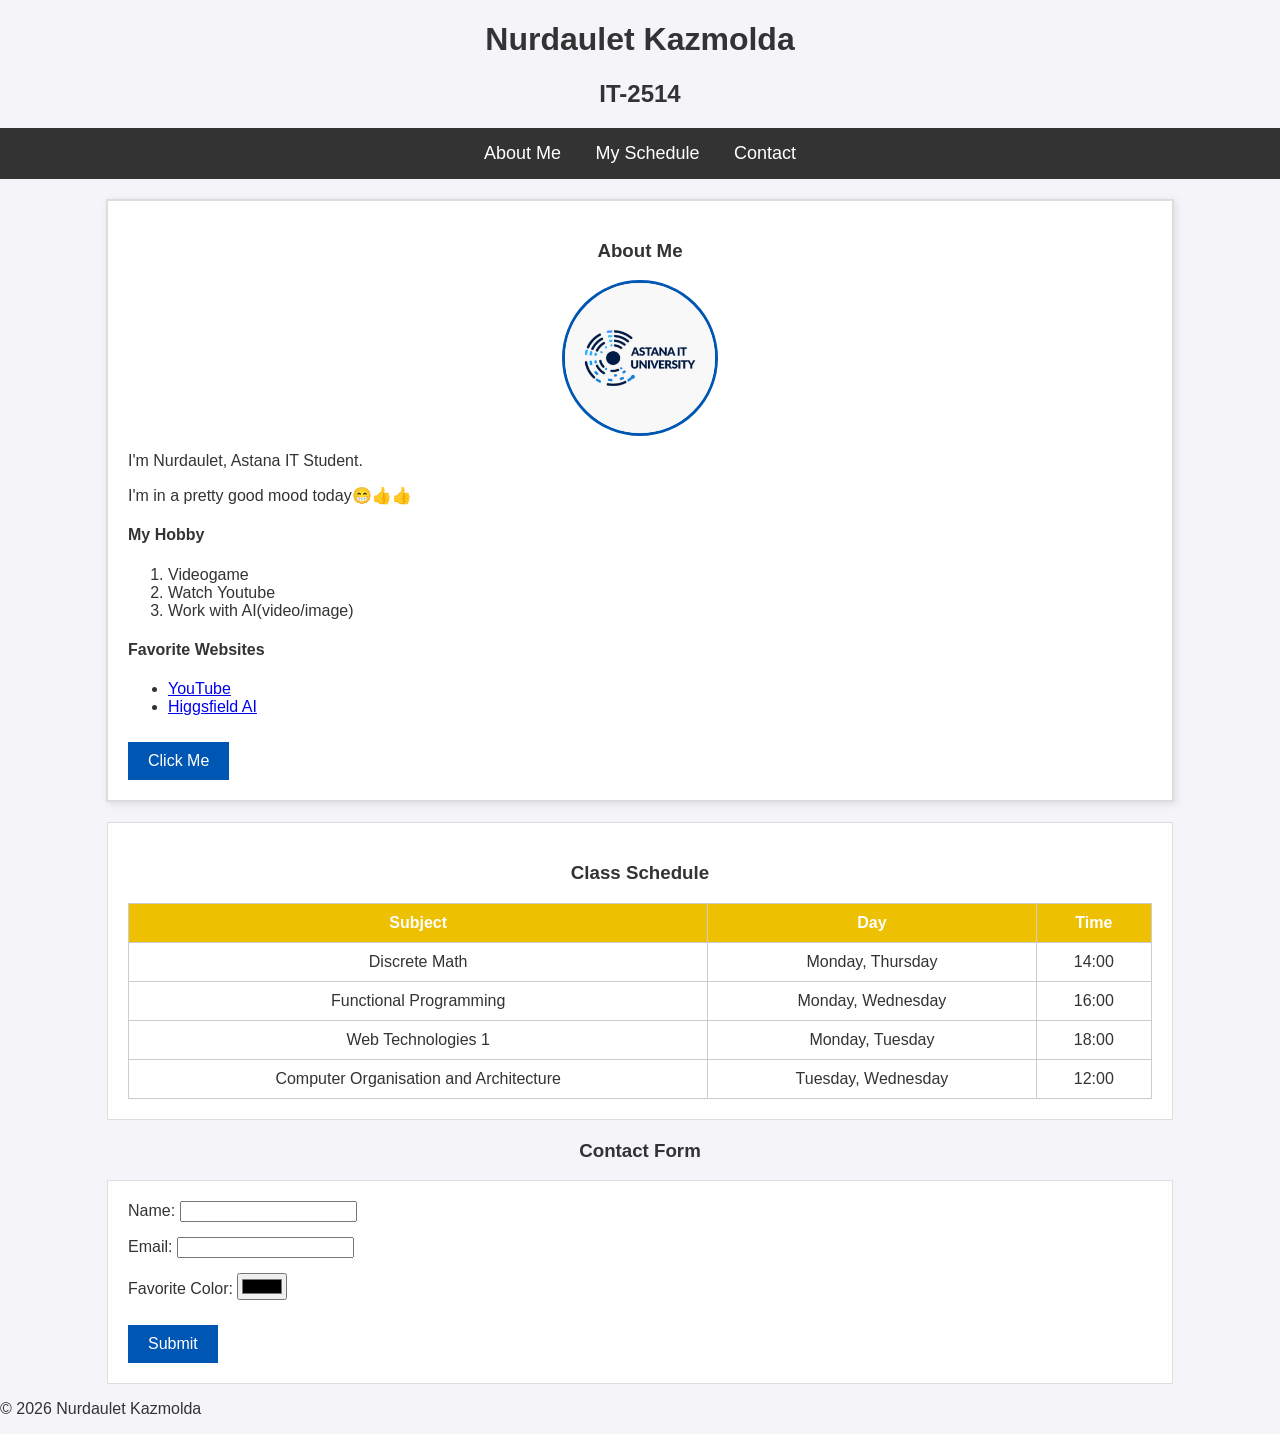
<file: index.html>
<!DOCTYPE html>
<html>
<head>
    <meta charset="UTF-8">
    <title>My First Webpage</title>
   
    <link rel="stylesheet" href="style.css">
</head>
<body>
    <header>
        <h1>Nurdaulet Kazmolda</h1>
        <h2>IT-2514</h2>
    </header>

   
    <nav class="site-nav">
        <ul>
            <li><a href="#about-me">About Me</a></li>
            <li><a href="#schedule">My Schedule</a></li>
            <li><a href="#contact">Contact</a></li>
        </ul>
    </nav>

    <main>
       
        <section id="about-me" class="profile-card">
            <h3>About Me</h3>
           
            <img src="images/avatar.png" alt="image" class="profile-pic">
            
            <p>I'm Nurdaulet, Astana IT Student. </p>
            
           
            <p>I'm in a pretty good mood today😁👍👍</p>

            <h4>My Hobby</h4>
            
            <ol>
                <li>Videogame</li>
                <li>Watch Youtube</li>
                <li>Work with AI(video/image)</li>
            </ol>

            <h4>Favorite Websites</h4>
           
            <ul>
                <li><a href="https://youtube.com" target="_blank">YouTube</a></li>
                <li><a href="https://higgsfield.ai/" target="_blank">Higgsfield AI</a></li>
            </ul>

           
            <button>Click Me</button>
        </section>

      
        <section id="schedule">
            <h3>Class Schedule</h3>
           
            <table>
                <thead>
                    <tr>
                        <th>Subject</th>
                        <th>Day</th>
                        <th>Time</th>
                    </tr>
                </thead>
                <tbody>
                    <tr>
                        <td>Discrete Math</td>
                        <td>Monday, Thursday</td>
                        <td>14:00</td>
                    </tr>
                    <tr>
                        <td>Functional Programming</td>
                        <td>Monday, Wednesday</td>
                        <td>16:00</td>
                    </tr>
                    <tr>
                        <td>Web Technologies 1</td>
                        <td>Monday, Tuesday</td>
                        <td>18:00</td>
                    </tr>
                    <tr>
                        <td>Computer Organisation and Architecture</td>
                        <td>Tuesday, Wednesday</td>
                        <td>12:00</td>
                    </tr>
                </tbody>
            </table>
        </section>

       
        <section id="contact">
            <h3>Contact Form</h3>
          
            <form action="#" method="get">
                <div class="form-group">
                    <label for="user-name">Name:</label>
                    <input type="text" id="user-name" name="name">
                </div>
                
                <div class="form-group">
                    <label for="user-email">Email:</label>
                    <input type="email" id="user-email" name="email">
                </div>
                
                <div class="form-group">
                    <label for="fav-color">Favorite Color:</label>
                    <input type="color" id="fav-color" name="color">
                </div>
                
                <button type="submit">Submit</button>
            </form>
        </section>
    </main>

    <footer>
        <p>&copy; 2026 Nurdaulet Kazmolda</p>
    </footer>
</body>
</html>
</file>
<file: style.css>
body {
    font-family: Arial, sans-serif; 
    background-color: #f4f4f9;
    color: #333;
    margin: 0;
    padding: 0;
}

h1, h2, h3 {
    text-align: center;
}


.profile-card {
    background-color: #ffffff;
    border: 2px solid #ddd;       
    padding: 20px;                
    margin: 20px auto;            
    width: 80%;                   
    box-shadow: 2px 2px 8px rgba(0,0,0,0.1);
}


.profile-pic {
    width: 150px;
    height: 150px;
    border-radius: 50%; 
    border: 3px solid #0056b3;
    display: block;
    margin: 0 auto;
}


.site-nav ul {
    list-style-type: none;
    background-color: #333;
    text-align: center;
    padding: 15px 0;
    margin: 0;
}

.site-nav li {
    display: inline;
    margin: 0 15px;
}

.site-nav a {
    color: white;
    text-decoration: none;
    font-size: 18px;
}


.site-nav a:hover {
    color: #ffeb3b;
    text-decoration: underline;
}


.site-nav a:focus, button:focus, input:focus {
    outline: 3px solid #ffeb3b;
}


#schedule {
    margin: 20px auto;
    width: 80%;
    background-color: #ffffff;
    padding: 20px;
    border: 1px solid #ddd;
}


#schedule table {
    width: 100%;
    border-collapse: collapse;
}

#schedule th, #schedule td {
    border: 1px solid #ccc;
    padding: 10px;
    text-align: center;
}

#schedule th {
    background-color: #edc001;
    color: white;
}


button {
    background-color: #0056b3;
    color: white;
    padding: 10px 20px;
    border: none;
    cursor: pointer;
    font-size: 16px;
    margin-top: 10px;
}

button:hover {
    background-color: #004494;
}


.form-group {
    margin-bottom: 15px;
}

form {
    background-color: #fff;
    padding: 20px;
    width: 80%;
    margin: 0 auto;
    border: 1px solid #ddd;
}
</file>
